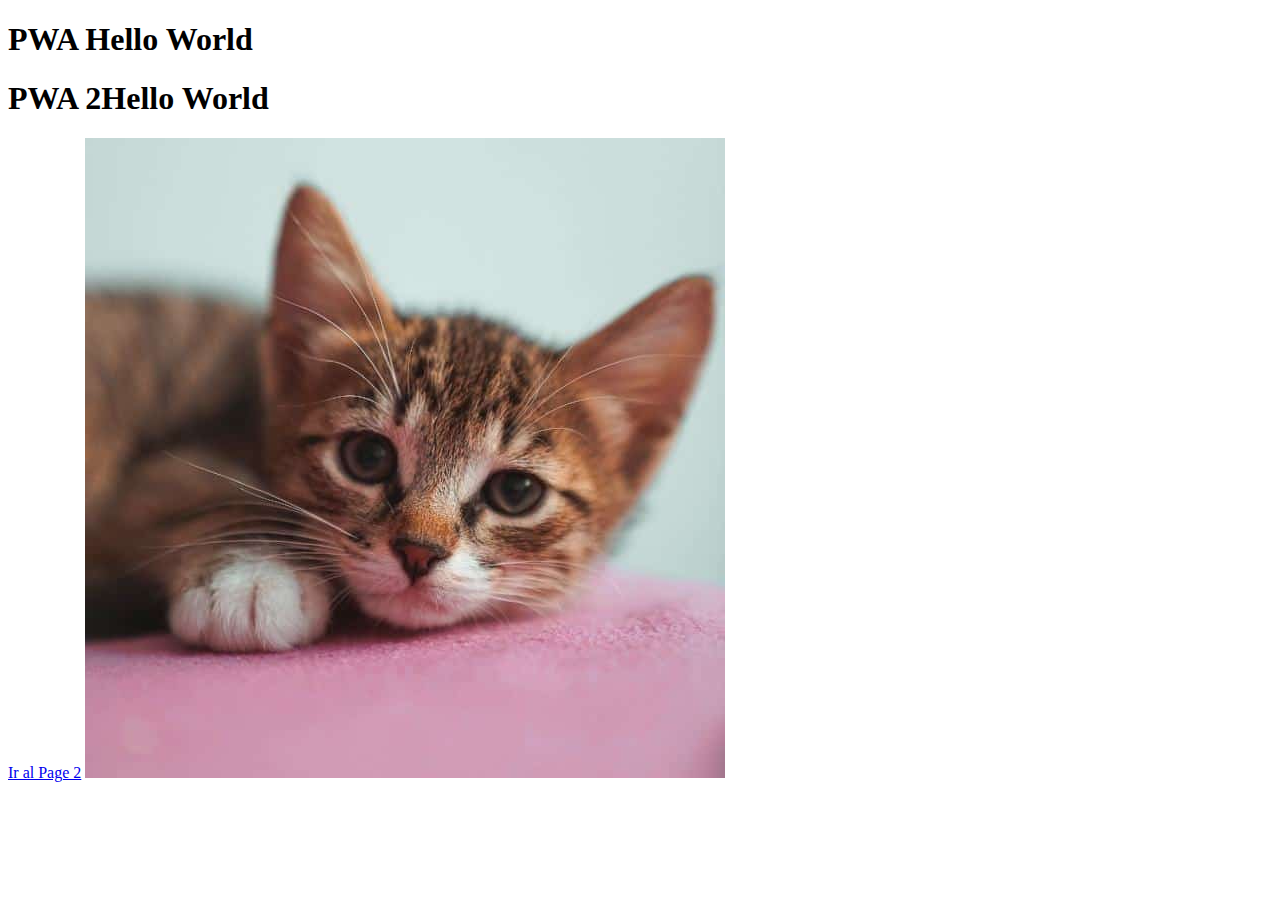
<file: index.html>
<!DOCTYPE html>
<html lang="en">
<head>
    <meta charset="UTF-8">
    <meta name="viewport" content="width=device-width, initial-scale=1.0">
    <title>Document</title>
    <link href="https://cdn.jsdelivr.net/npm/bootstrap@5.0.2/dist/css/bootstrap.min.css" rel="stylesheet" integrity="sha384-EVSTQN3/azprG1Anm3QDgpJLIm9Nao0Yz1ztcQTwFspd3yD65VohhpuuCOmLASjC" crossorigin="anonymous">
    <link rel="stylesheet" href="css/styles.css">
    <link rel="manifest" href="manifest.json">
</head>
<body>
    <h1>PWA Hello World</h1>
    <h1>PWA 2Hello World</h1>
    <!-- Tarea login para dispositivos móviles-->
    <a href="./pages/page2.html">Ir al Page 2</a>
    
    <img src="./img/gatitomiel.jpg"/>
    <script src="https://cdn.jsdelivr.net/npm/bootstrap@5.0.2/dist/js/bootstrap.bundle.min.js" integrity="sha384-MrcW6ZMFYlzcLA8Nl+NtUVF0sA7MsXsP1UyJoMp4YLEuNSfAP+JcXn/tWtIaxVXM" crossorigin="anonymous"></script>
    <script src="./js/app.js"></script>
</body>
</html>
</file>
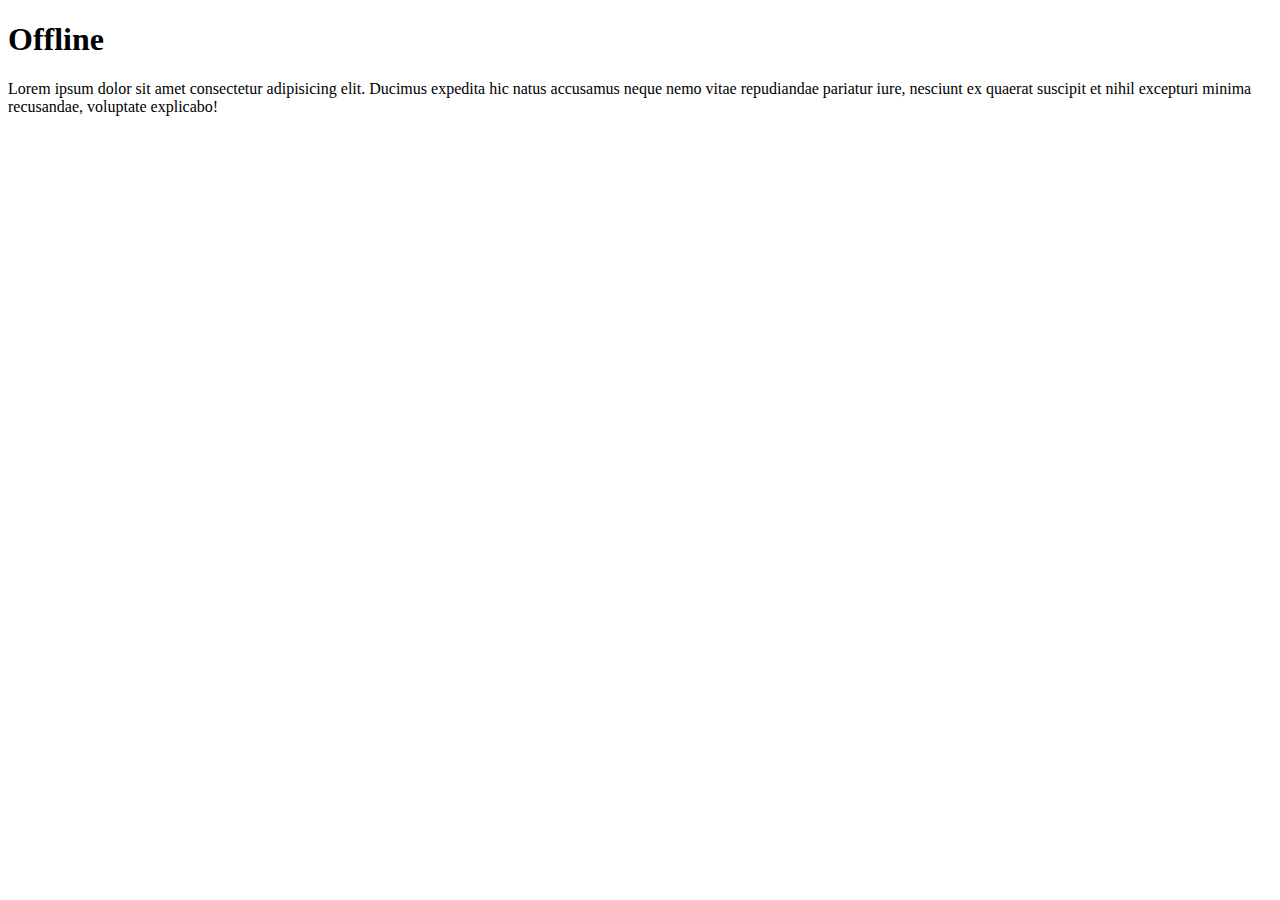
<file: pages/offline.html>
<!DOCTYPE html>
<html lang="en">
<head>
    <meta charset="UTF-8">
    <meta name="viewport" content="width=device-width, initial-scale=1.0">
    <title>Offline Page</title>
</head>
<body>
    <h1>Offline</h1>
    <p>Lorem ipsum dolor sit amet consectetur adipisicing elit. Ducimus expedita hic natus accusamus neque nemo vitae repudiandae pariatur iure, nesciunt ex quaerat suscipit et nihil excepturi minima recusandae, voluptate explicabo!</p>
</body>
</html>
</file>
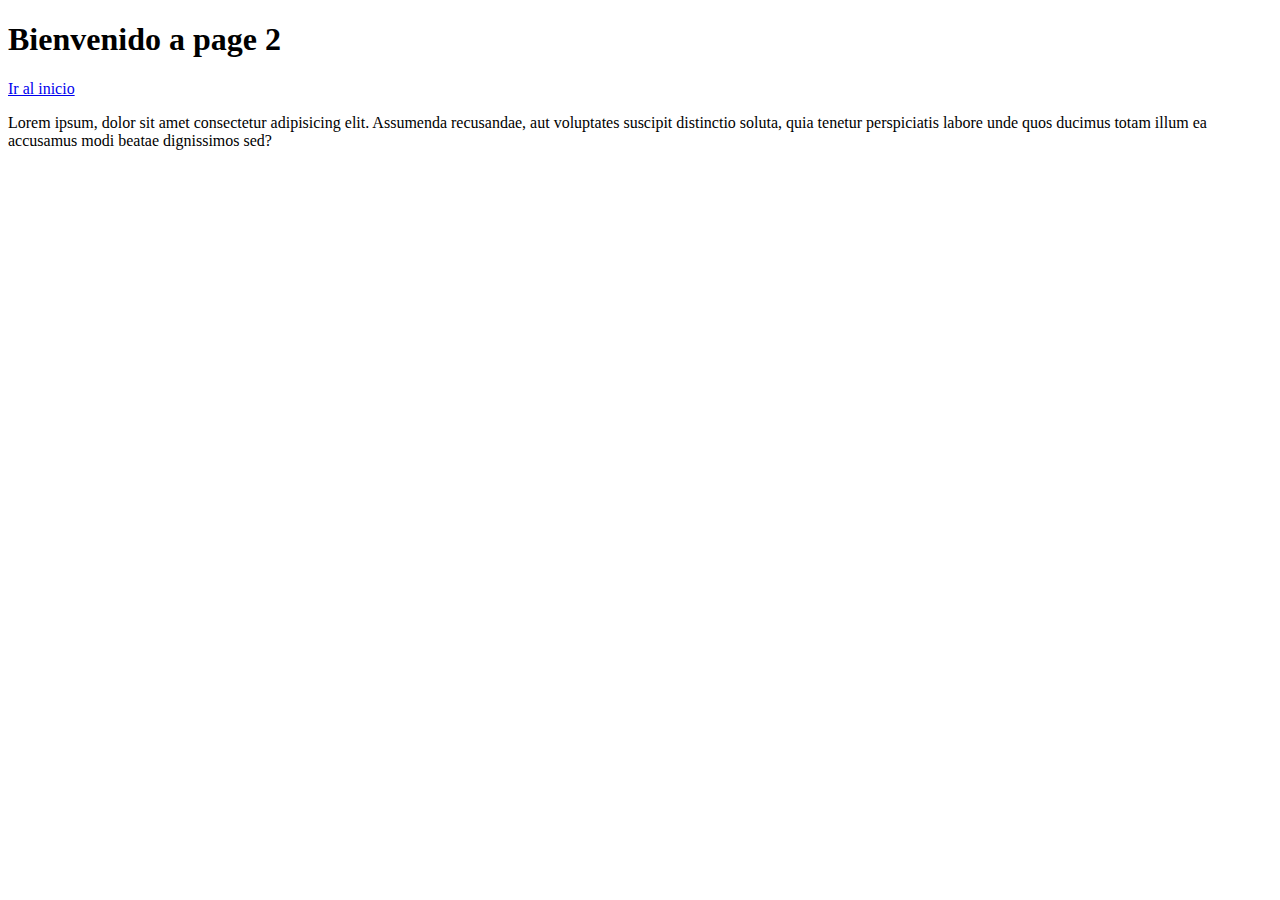
<file: pages/page2.html>
<!DOCTYPE html>
<html lang="en">
<head>
    <meta charset="UTF-8">
    <meta name="viewport" content="width=device-width, initial-scale=1.0">
    <title>Page 2</title>
</head>
<body>
    <h1>Bienvenido a page 2</h1>
    <a href="/index.html">Ir al inicio</a>
    <p>Lorem ipsum, dolor sit amet consectetur adipisicing elit. Assumenda recusandae, aut voluptates suscipit distinctio soluta, quia tenetur perspiciatis labore unde quos ducimus totam illum ea accusamus modi beatae dignissimos sed?</p>
</body>
</html>
</file>
<file: css/styles.css>
.error{
color:red;
font-size:150
}

.gradient-custom-2 {
    /* fallback for old browsers */
    background: #fccb90;
    
    /* Chrome 10-25, Safari 5.1-6 */
    background: -webkit-linear-gradient(to right, #ee7724, #d8363a, #dd3675, #b44593);
    
    /* W3C, IE 10+/ Edge, Firefox 16+, Chrome 26+, Opera 12+, Safari 7+ */
    background: linear-gradient(to right, #ee7724, #d8363a, #dd3675, #b44593);
    }
    
    @media (min-width: 768px) {
    .gradient-form {
    height: 100vh !important;
    }
    }
    @media (min-width: 769px) {
    .gradient-custom-2 {
    border-top-right-radius: .3rem;
    border-bottom-right-radius: .3rem;
    }
    }
</file>
